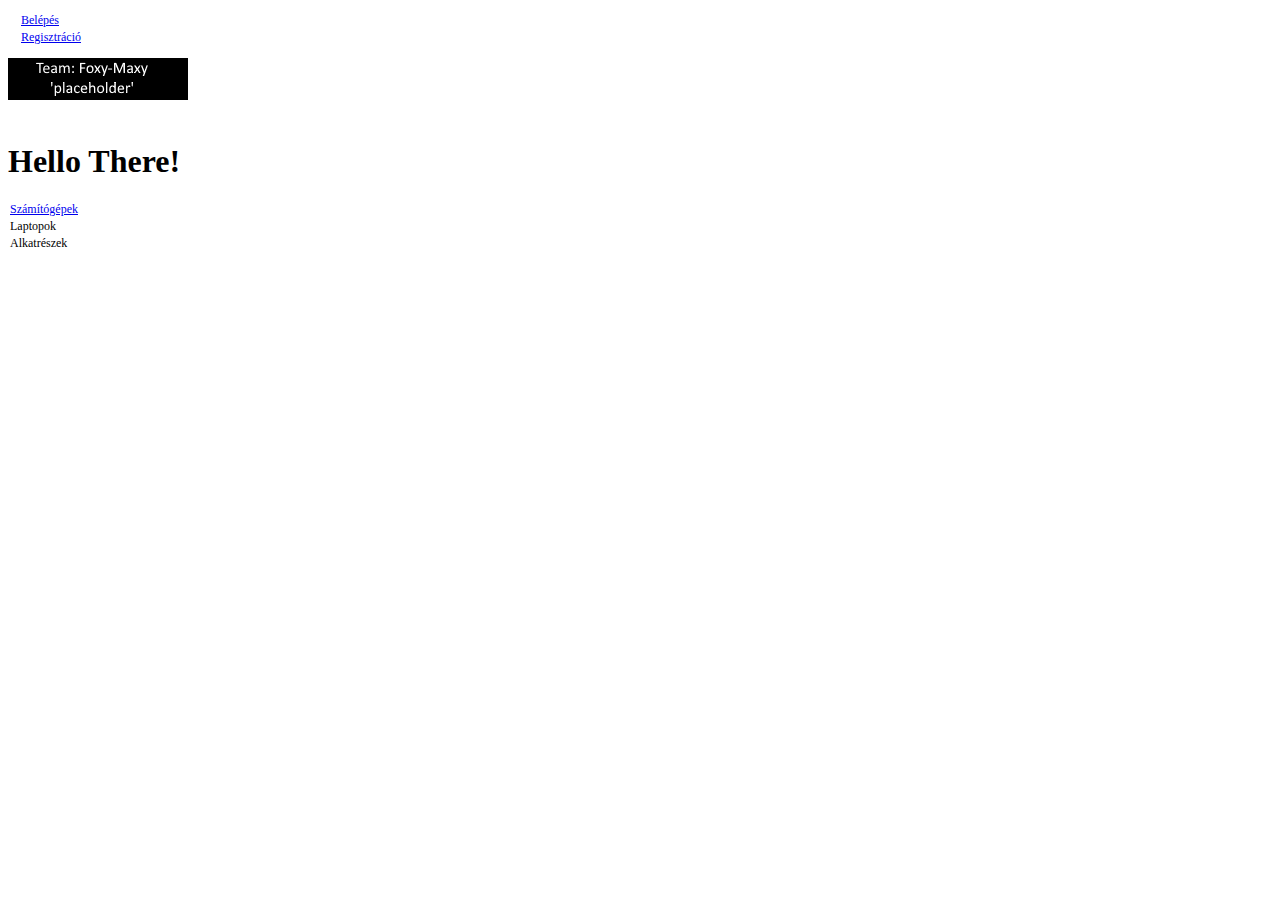
<file: HTML/index.html>
<!DOCTYPE html>
<html lang="hu">
<head>
    <meta charset="UTF-8">
    <meta http-equiv="X-UA-Compatible" content="IE=edge">
    <meta name="viewport" content="width=device-width, initial-scale=1.0">
    <!--  ↓ Bootstrap CSS ↓  -->
    <link href="https://cdn.jsdelivr.net/npm/bootstrap@5.1.3/dist/css/bootstrap.min.css" rel="stylesheet" 
    integrity="sha384-1BmE4kWBq78iYhFldvKuhfTAU6auU8tT94WrHftjDbrCEXSU1oBoqyl2QvZ6jIW3" 
    crossorigin="anonymous">
    <!--  ↑ Bootstrap CSS ↑  -->
    <!--  ↓ CSS ↓  -->
    <link rel="stylesheet" href="../CSS/stylestest.css">
    <!--  ↑ CSS ↑  -->
    <title>Vizsga</title>
</head>
<body>

<!--  ↓ Login/Register ↓  -->
<ul class="nav justify-content-end">
    <li class="nav-item">
      <a class="nav-link active" href="#">Belépés</a>
    </li>
    <li class="nav-item">
      <a class="nav-link" href="#">Regisztráció</a>
    </li>
</ul>
<!--  ↑ Login/Register ↑  -->


<!--  ↓ Logo ↓  -->

<div>
    <img src="../Pictures/Logo/TeamLogo.png" alt="">
</div>
<!--  ↑ Logo ↑  -->

<br>
<h1>Hello There!</h1>



<!--  #t# Navbár gombok #t#  -->
<div class="container">
    <div class="row">
        <li><a href="szamitogepek.html">Számítógépek</a></li>
        <li><a href="laptopok.html"></a>Laptopok</li>
        <li><a href="alkatreszek.html"></a>Alkatrészek</li>
    </div>
</div>



<!--           
<div class="container">
    <div class="row">
        <div class="col-sm-4">4</div>
        <div class="col-sm-4">8</div>
    </div>

</div>
--> 



    <!--  ↓ Bootstrap Scriptek ↓  -->
    <script src="https://cdn.jsdelivr.net/npm/bootstrap@5.1.3/dist/js/bootstrap.bundle.min.js" 
    integrity="sha384-ka7Sk0Gln4gmtz2MlQnikT1wXgYsOg+OMhuP+IlRH9sENBO0LRn5q+8nbTov4+1p" 
    crossorigin="anonymous"></script>
    <!--  ↑ Bootstrap Scriptek ↑  -->
    <!--  # Csiki Akemi , Ladányi Bertold , Varga Dávid #  -->
</body>
</html>
</file>
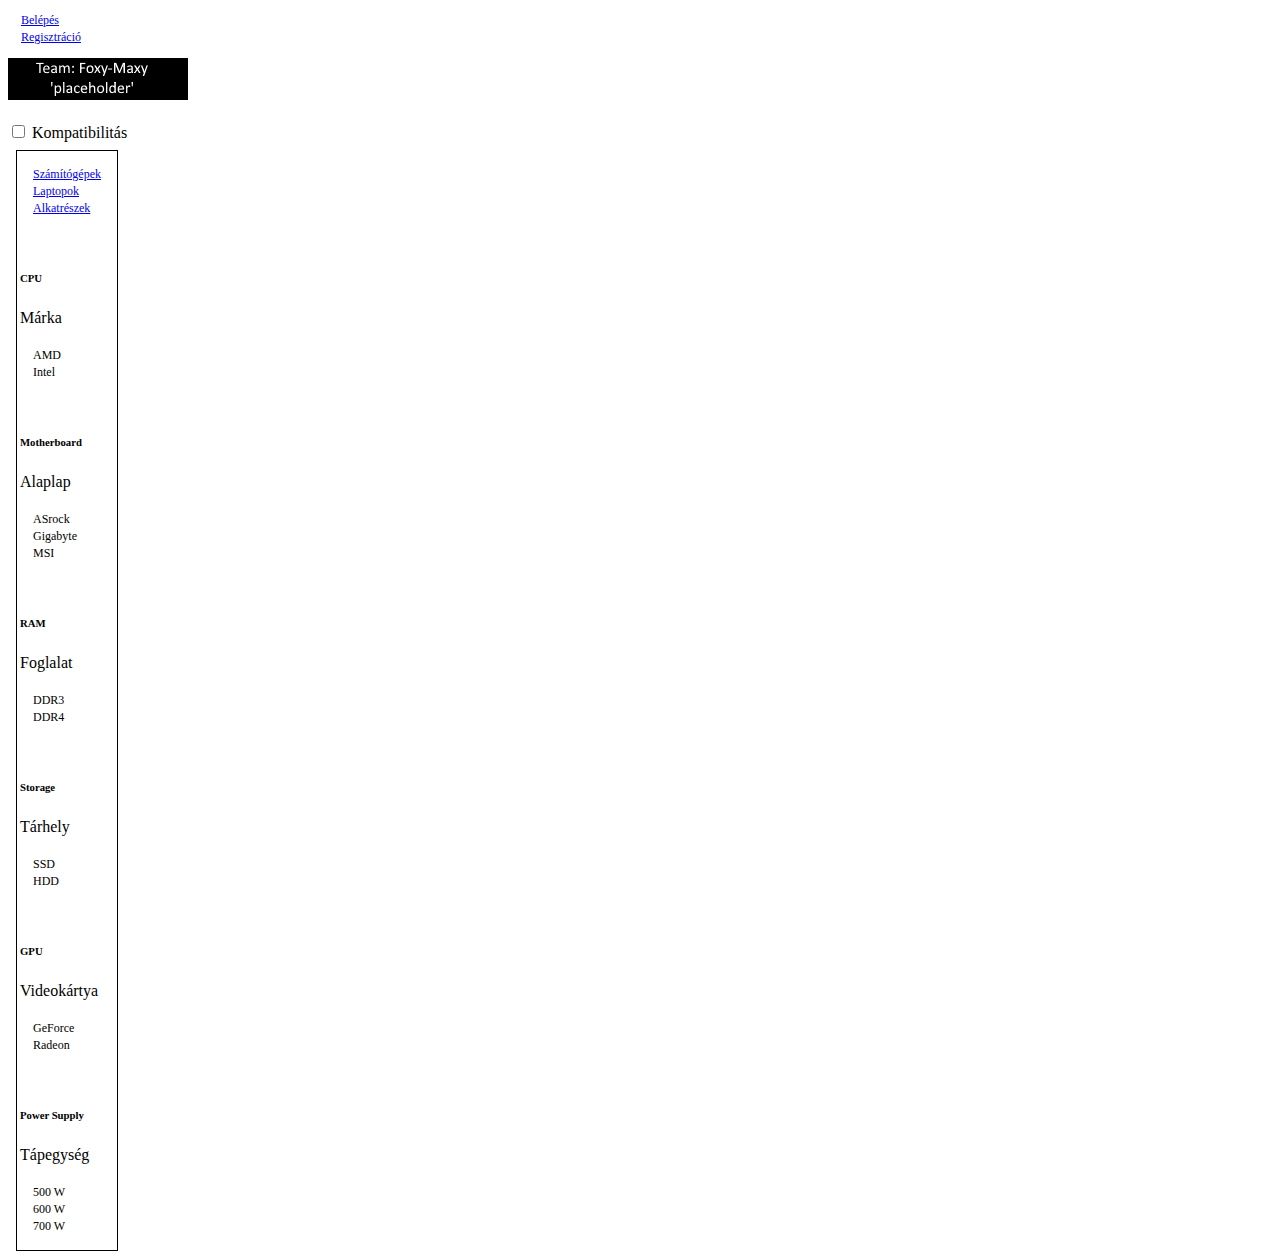
<file: HTML/alkatreszek.html>
<!DOCTYPE html>
<html lang="hu">
<head>
    <meta charset="UTF-8">
    <meta http-equiv="X-UA-Compatible" content="IE=edge">
    <meta name="viewport" content="width=device-width, initial-scale=1.0">
    <!--  ↓ Bootstrap CSS ↓  -->
    <link href="https://cdn.jsdelivr.net/npm/bootstrap@5.1.3/dist/css/bootstrap.min.css" rel="stylesheet" 
    integrity="sha384-1BmE4kWBq78iYhFldvKuhfTAU6auU8tT94WrHftjDbrCEXSU1oBoqyl2QvZ6jIW3" 
    crossorigin="anonymous">
    <!--  ↑ Bootstrap CSS ↑  -->
    <!--  ↓ CSS ↓  -->
    <link rel="stylesheet" href="../CSS/stylestest.css">
    <!--  ↑ CSS ↑  -->
    <title>Alkatrészek</title>
</head>
<body>

<!--  ↓ Login/Register ↓  -->
<ul class="nav justify-content-end">
    <li class="nav-item">
      <a class="nav-link active" href="#">Belépés</a>
    </li>
    <li class="nav-item">
      <a class="nav-link" href="#">Regisztráció</a>
    </li>
</ul>
<!--  ↑ Login/Register ↑  -->    


<!--  ↓ Logo ↓  -->

<div>
    <img src="../Pictures/Logo/TeamLogo.png" alt="">
</div><br>
<!--  ↑ Logo ↑  -->






<!--  ↓ Compatibility ↓  -->
<input type="checkbox" id="Match" name="Match" value="Match">
<label for="vehicle1">Kompatibilitás</label><br>
<!--  ↑ Compatibility ↑  -->


<div class="vertical-box">
<!--  ## Navigációs menü ##  -->
<div class="vertical-nav">
    <ul>
        <li><a href="szamitogepek.html">Számítógépek</a></li>
        <li><a href="laptopok.html">Laptopok</a></li>
        <li><a href="alkatreszek.html">Alkatrészek</a></li>
    </ul>
</div><br><!--egy üres sor-->


<!--  ## CPU Márka ##  -->
<div class="vertical-nav">
    <h6><label for="Alaplapok">CPU</label></h6>
    <p><label for="Alaplapok">Márka</label></p> <!--Ezt átméretezni valahogyan-->
    <ul>
        <li>AMD</li>
        <li>Intel</li>
    </ul>
</div><br>


<!--  ## Alaplap Márka ##  -->
<div class="vertical-nav">
    <h6><label for="Alaplapok">Motherboard</label></h6>
    <p><label for="Alaplapok">Alaplap</label></p> <!--Ezt átméretezni valahogyan-->
    <ul>
        <li>ASrock</li>
        <li>Gigabyte</li>
        <li>MSI</li>
    </ul>
</div><br>


<!--  ## RAM ##  -->
<div class="vertical-nav">
    <h6><label for="Alaplapok">RAM</label></h6>
    <p><label for="Alaplapok">Foglalat</label></p> <!--Ezt átméretezni valahogyan-->
    <ul>
        <li>DDR3</li>
        <li>DDR4</li>
    </ul>
</div><br>


<!--  ## Storage ##  -->
<div class="vertical-nav">
    <h6><label for="Alaplapok">Storage</label></h6>
    <p><label for="Alaplapok">Tárhely</label></p> <!--Ezt átméretezni valahogyan-->
    <ul>
        <li>SSD</li>
        <li>HDD</li>
    </ul>
</div><br>


<!--  ## Videókártya ##  -->
<div class="vertical-nav">
    <h6><label for="Alaplapok">GPU</label></h6>
    <p><label for="Alaplapok">Videokártya</label></p> <!--Ezt átméretezni valahogyan-->
    <ul>
        <li>GeForce</li>
        <li>Radeon</li>
    </ul>
</div><br>


<!--  ## Tápegység ##  -->
<div class="vertical-nav">
    <h6><label for="Alaplapok">Power Supply</label></h6>
    <p><label for="Alaplapok">Tápegység</label></p> <!--Ezt átméretezni valahogyan-->
    <ul>
        <li>500 W</li>
        <li>600 W</li>
        <li>700 W</li>
    </ul>
</div>
</div>


<!--  ↓ PARTS-CARDS ↓  -->

<!--  ↑ PARTS-CARDS ↑  -->



    <!--  ↓ Bootstrap Scriptek ↓  -->
    <script src="https://cdn.jsdelivr.net/npm/bootstrap@5.1.3/dist/js/bootstrap.bundle.min.js" 
    integrity="sha384-ka7Sk0Gln4gmtz2MlQnikT1wXgYsOg+OMhuP+IlRH9sENBO0LRn5q+8nbTov4+1p" 
    crossorigin="anonymous"></script>
    <!--  ↑ Bootstrap Scriptek ↑  -->
    <!--  # Csiki Akemi , Ladányi Bertold , Varga Dávid #  -->
</body>
</html>
</file>
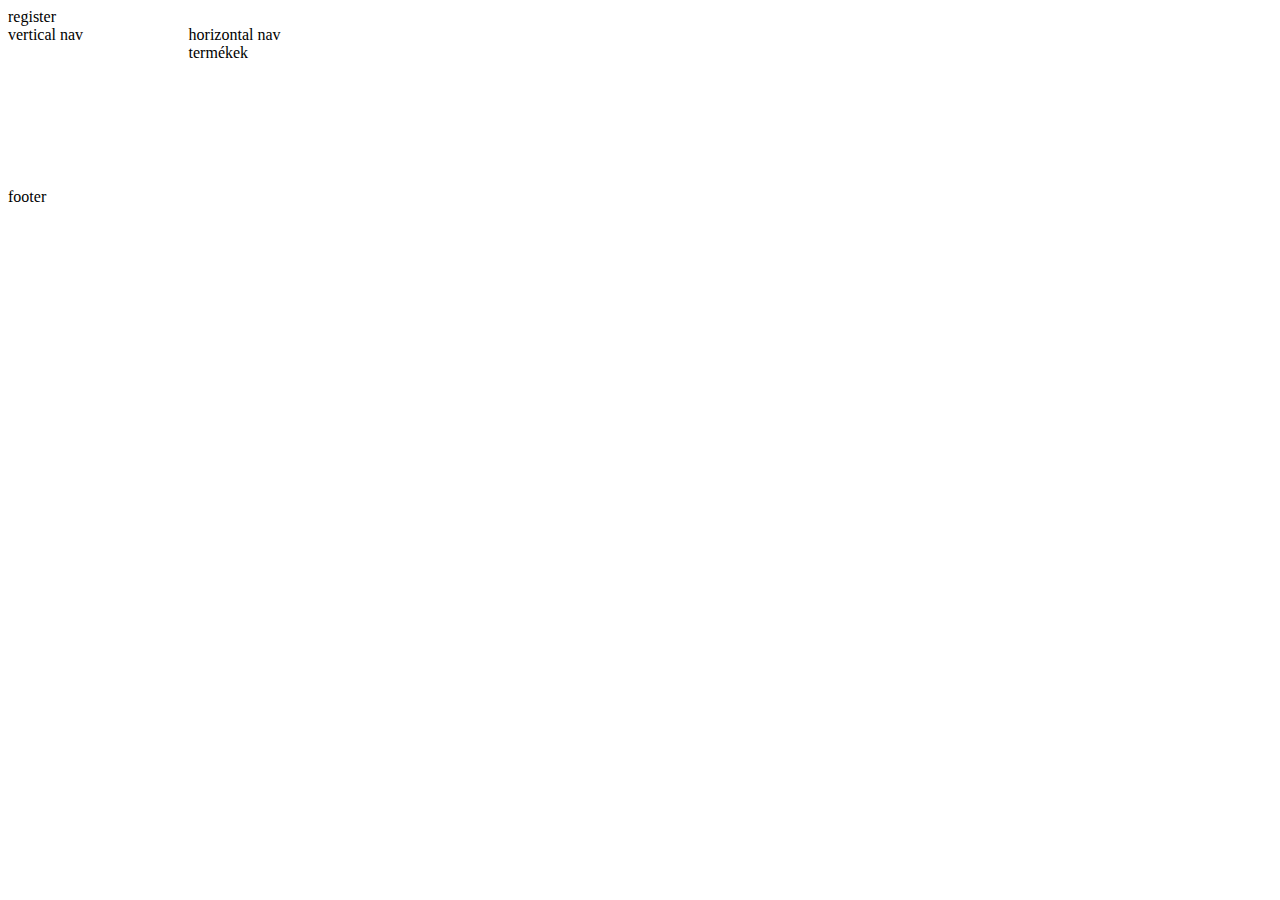
<file: HTML/GridBackup.html>
<!DOCTYPE html>
<html lang="en">
<head>
    <meta charset="UTF-8">
    <meta http-equiv="X-UA-Compatible" content="IE=edge">
    <meta name="viewport" content="width=device-width, initial-scale=1.0">
    <title>GridBackup</title>
</head>
<body>
<style>
    .parent {
        display: grid;
        grid-template-columns: repeat(7, 1fr);
        grid-template-rows: repeat(11, 1fr);
        grid-column-gap: 0px;
        grid-row-gap: 0px;
        }
        
        .div1 { grid-area: 1 / 1 / 2 / 8; }
        .div2 { grid-area: 2 / 2 / 3 / 8; }
        .div3 { grid-area: 2 / 1 / 11 / 2; }
        .div4 { grid-area: 3 / 2 / 11 / 8; }
        .div5 { grid-area: 11 / 1 / 12 / 8; }
</style>

<div class="parent">
    <div class="div1"> register</div>
    <div class="div2"> horizontal nav</div>
    <div class="div3">vertical nav </div>
    <div class="div4"> termékek</div>
    <div class="div5">footer </div>
    </div>
</body>
</html>
</file>
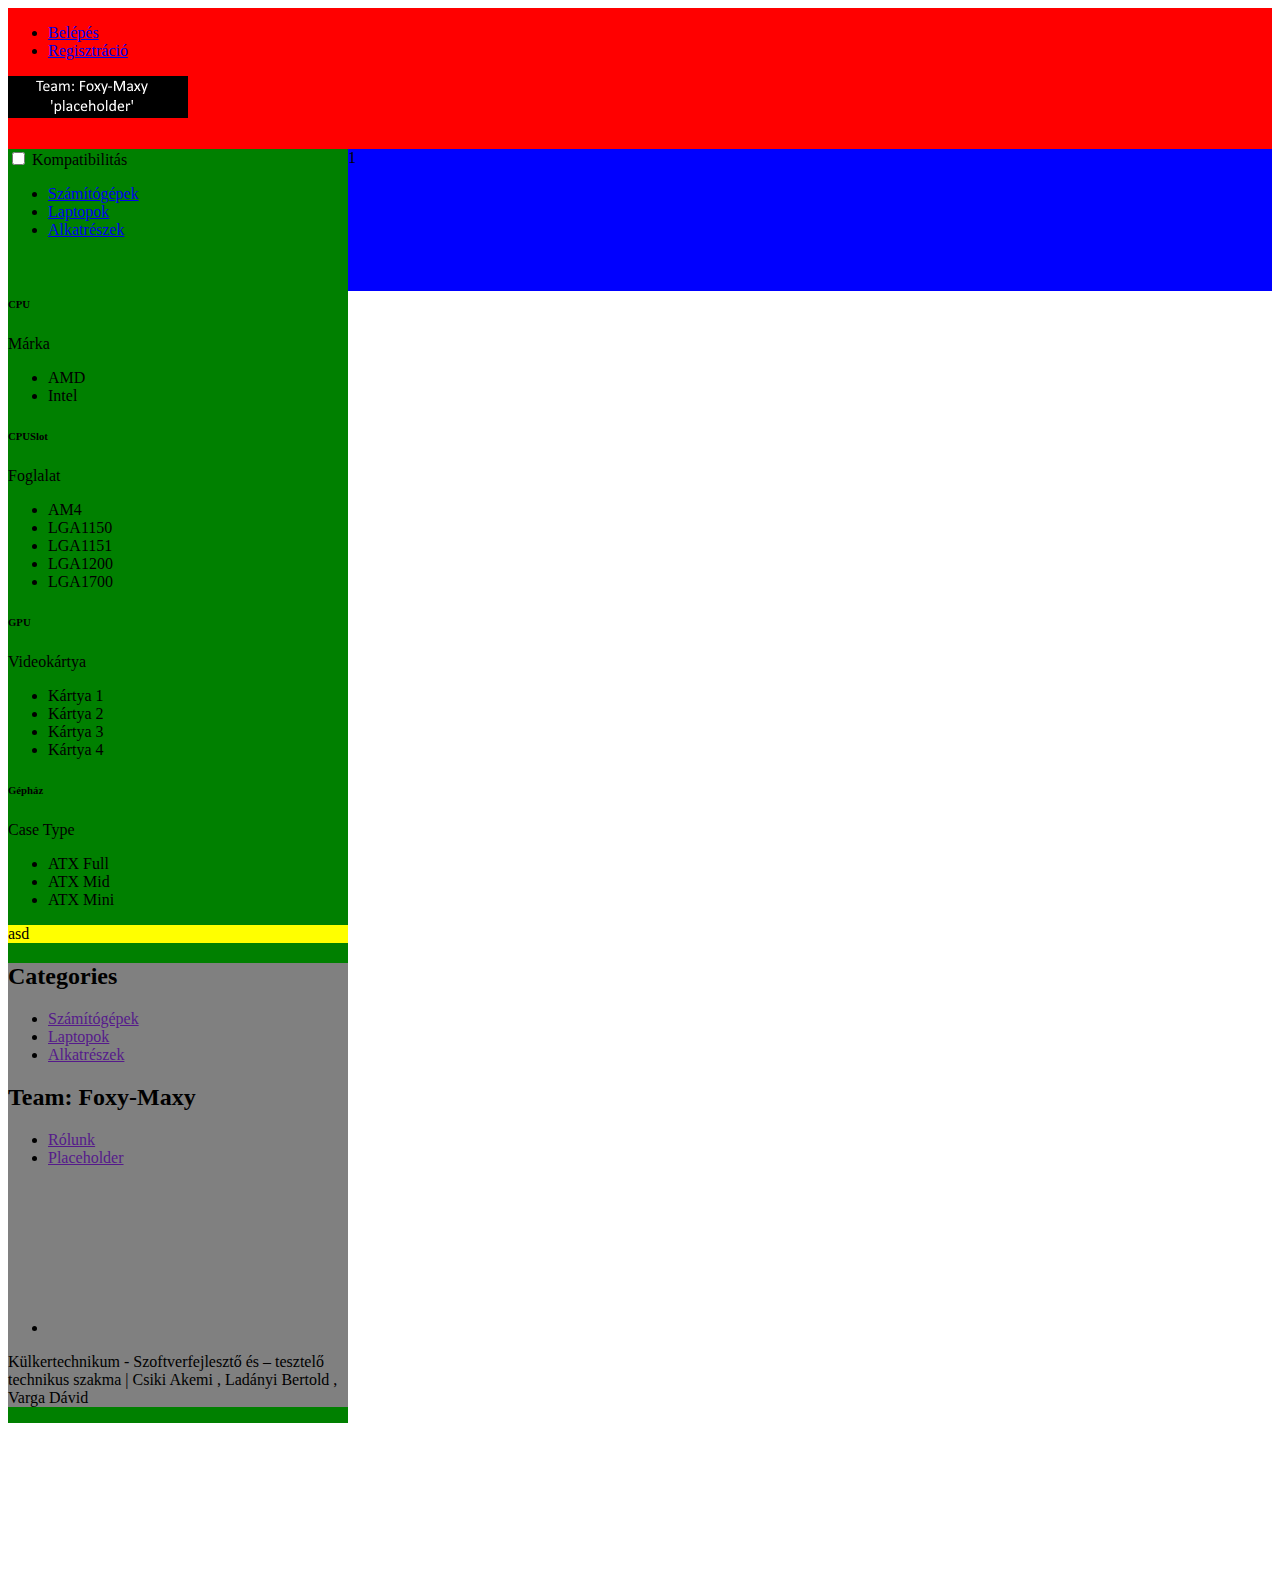
<file: HTML/grids.html>
<!DOCTYPE html>
<html lang="en">
<head>
    <meta charset="UTF-8">
    <meta http-equiv="X-UA-Compatible" content="IE=edge">
    <meta name="viewport" content="width=device-width, initial-scale=1.0">
    <title>Grids</title>
</head>
<body>
<style>
    .parent {
        display: grid;
        grid-template-columns: repeat(7, 1fr);
        grid-template-rows: repeat(11, 1fr);
        grid-column-gap: 0px;
        grid-row-gap: 0px;
        }
        
        .logon { grid-area: 1 / 1 / 2 / 8; 
                background-color: red;
        }
        .horizontal { grid-area: 2 / 2 / 3 / 8; 
                background-color: blue;
        }
        .vertical { grid-area: 2 / 1 / 11 / 2; 
                background-color: green;
        }
        .products { grid-area: 3 / 2 / 11 / 8; 
                background-color: yellow;
        }
        .footer { grid-area: 11 / 1 / 12 / 8; 
                background-color: grey;
        }
</style>



<div class="parent">
    <div class="logon">


<!--  ↓ Login/Register ↓  -->
<ul class="nav justify-content-end">
    <li class="nav-item">
      <a class="nav-link active" href="#">Belépés</a>
    </li>
    <li class="nav-item">
      <a class="nav-link" href="#">Regisztráció</a>
    </li>
</ul>
<!--  ↑ Login/Register ↑  -->


<!--  ↓ Logo ↓  -->
<div>
    <img src="../Pictures/Logo/TeamLogo.png" alt="">
</div><br>
<!--  ↑ Logo ↑  -->


    </div>
    <div class="horizontal">



1

    </div>
    <div class="vertical">


<!--  ↓ Compatibility ↓  -->
<input type="checkbox" id="Match" name="Match" value="Match">
<label for="vehicle1">Kompatibilitás</label><br>
<!--  ↑ Compatibility ↑  -->

<div class="vertical-box">
<!--  ## Navigációs menü ##  -->
<div class="vertical-nav">
    <ul>
        <li><a href="szamitogepek.html">Számítógépek</a></li>
        <li><a href="laptopok.html">Laptopok</a></li>
        <li><a href="alkatreszek.html">Alkatrészek</a></li>
    </ul>
</div><br><!--egy üres sor-->


<!--  ## Alaplap kompatibilitás ##  -->
<div class="vertical-nav">
    <h6><label for="Alaplapok">CPU</label></h6>
    <p><label for="Alaplapok">Márka</label></p> <!--Ezt átméretezni valahogyan-->
    <ul>
        <li>AMD</li>
        <li>Intel</li>
    </ul>
</div>


<!--  ## Processzor foglalat ##  -->
<div class="vertical-nav">
    <h6><label for="Alaplapok">CPUSlot</label></h6>
    <p><label for="Alaplapok">Foglalat</label></p> <!--Ezt átméretezni valahogyan-->
    <ul>
        <li>AM4</li>
        <li>LGA1150</li>
        <li>LGA1151</li>
        <li>LGA1200</li>
        <li>LGA1700</li>
    </ul>
</div>


<!--  ## Videókártya ##  -->
<div class="vertical-nav">
    <h6><label for="Alaplapok">GPU</label></h6>
    <p><label for="Alaplapok">Videokártya</label></p> <!--Ezt átméretezni valahogyan-->
    <ul>
        <li>Kártya 1</li>
        <li>Kártya 2</li>
        <li>Kártya 3</li>
        <li>Kártya 4</li>
    </ul>
</div>


<!--  ## Gépház##  -->
<div class="vertical-nav">
    <h6><label for="Alaplapok">Gépház</label></h6>
    <p><label for="Alaplapok">Case Type</label></p> <!--Ezt átméretezni valahogyan-->
    <ul>
        <li>ATX Full</li>
        <li>ATX Mid</li>
        <li>ATX Mini</li>
    </ul>
</div>
</div> <!--Összefogo div-->
<div class="vertical-box">


    </div>




    
    <div class="products">


asd


    </div>


    
    <div class="footer">

        <footer class="clearfix">
            <nav class="xs-col-11 lg-col-9 xl-col-8 xs-mx-auto">
            <div class="clearfix">
            
                
            <div class="col xs-col-12 sm-col-3">
            <h2>Categories</h2>
            <ul class="footer__main-nav">
            <li><a href="">Számítógépek</a></li>
            <li><a href="">Laptopok</a></li>
            <li><a href="">Alkatrészek</a></li>
            </ul>
            </div>
        
        
            <div class="col xs-col-12 sm-col-3">
            <h2>Team: Foxy-Maxy</h2>
            <ul class="">
            <li><a href="">Rólunk</a></li>
            <li><a href="">Placeholder</a></li>
        
            </ul>
            </div>
            </div>
            <div class="clearfix">
            
            <div class="col xs-col-12">
            <ul class="">
            <li><a href="https://www.youtube.com">
            <svg class="icon shape-search">
            <use xlink:href="#shape-youtube"></use>
            </svg></a>
            </li>
            </ul>
            </div>
            
            <div class="xs-col-12">
            <p class="">
            Külkertechnikum - Szoftverfejlesztő és – tesztelő technikus szakma | Csiki Akemi , Ladányi Bertold , Varga Dávid
            </p>
            </div>
            </div>
            </nav>
            
            </footer>



    </div>
</div>
</body>
</html>
</file>
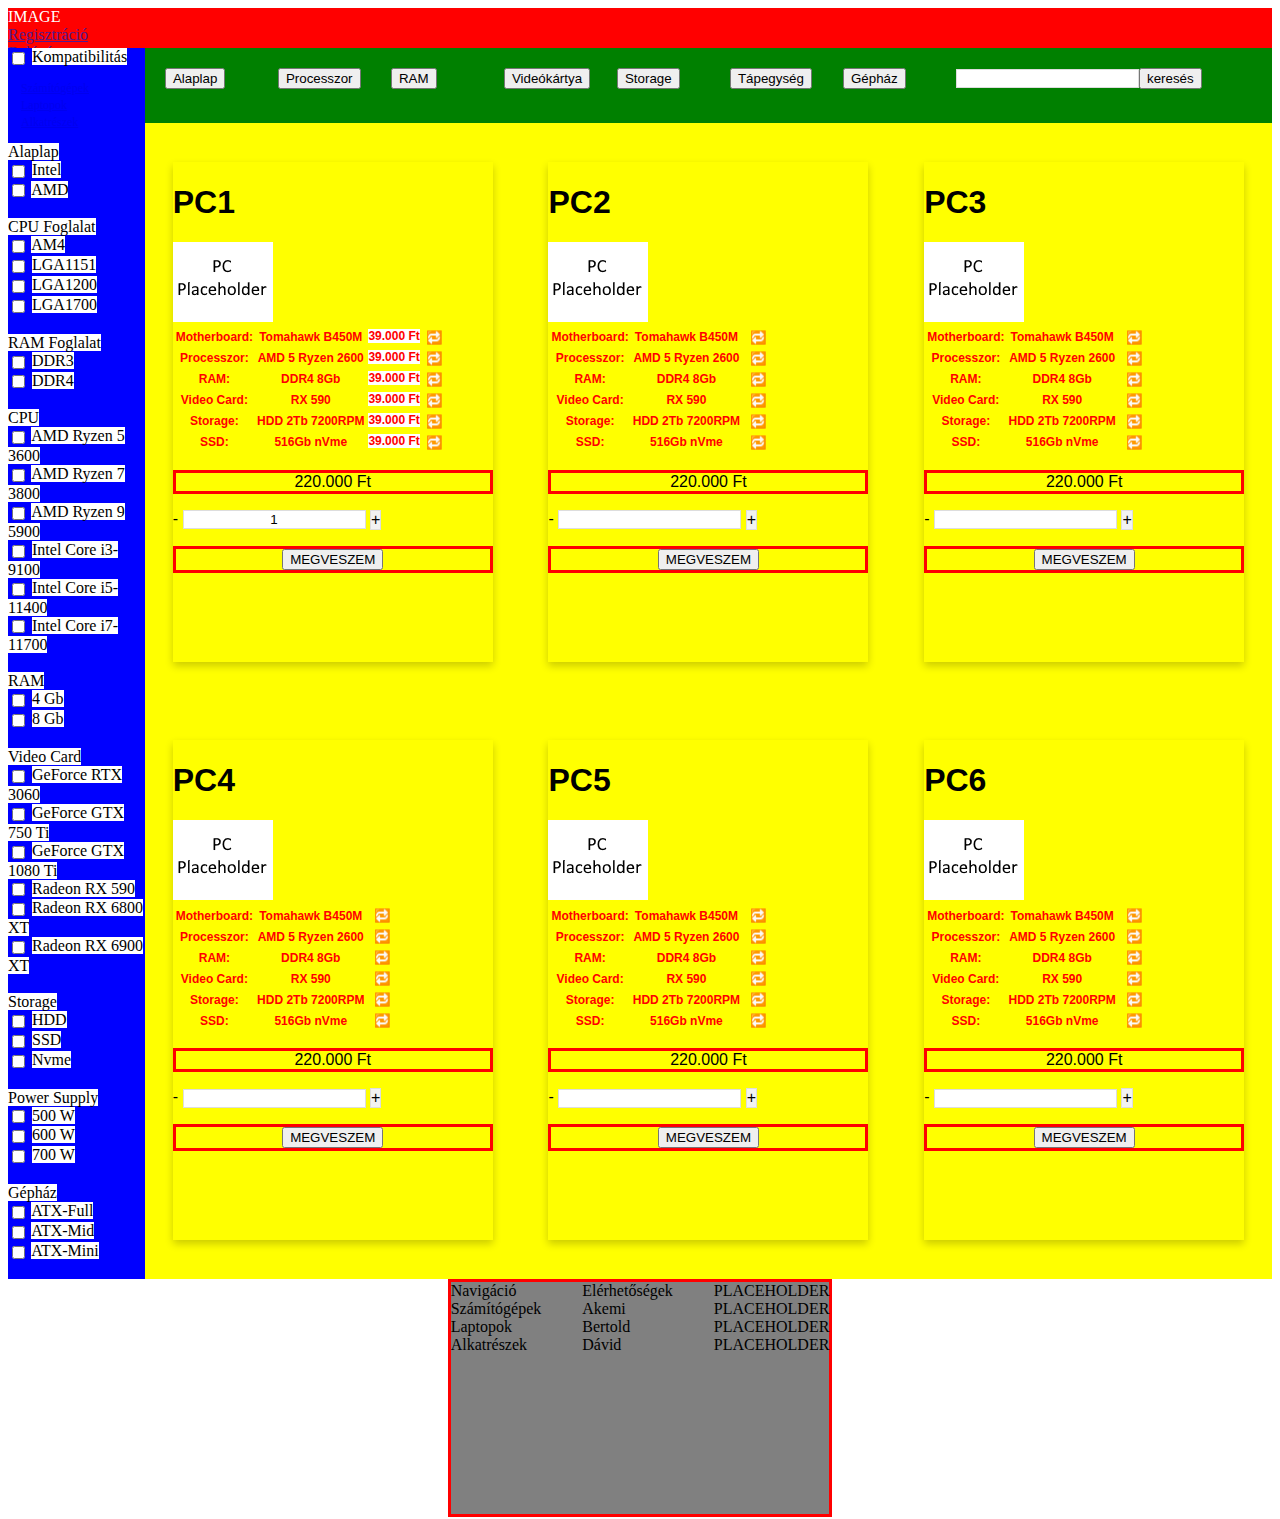
<file: HTML/gridsystem.html>
<!DOCTYPE html>
<html lang="en">
<head>
    <meta charset="UTF-8">
    <meta http-equiv="X-UA-Compatible" content="IE=edge">
    <meta name="viewport" content="width=device-width, initial-scale=1.0">
    <!-- ↓ Javascriptek ↓ -->
    <script src="https://ajax.googleapis.com/ajax/libs/jquery/3.6.0/jquery.min.js"></script>
    <!-- ↑ Javascriptek ↑ -->
    
    <!--  ↓ Bootstrap Stylesheet ↓  -->
    <link href="https://cdn.jsdelivr.net/npm/bootstrap@5.1.3/dist/css/bootstrap.min.css" rel="stylesheet"
    integrity="sha384-1BmE4kWBq78iYhFldvKuhfTAU6auU8tT94WrHftjDbrCEXSU1oBoqyl2QvZ6jIW3"
    crossorigin="anonymous">
    <!--  ↑ Bootstrap Stylesheet ↑  -->
    <title>Grid-Teszt</title>
    <!--  ↓ Custom Stylesheet ↓  -->
    <link rel="stylesheet" href="../CSS/CSS/stylestestgridsystem.css">
    <!--  ↑ Custom Stylesheet ↑  -->
</head>
<body>

  
<!--  ↓↓ DIVIRI ↓↓  -->
<div class="container">
<!--  ↓↓ Login, register gombok ↓↓  -->
<div class="header">


<!--
<div>
<ul class="nav justify-content-end">
    <img src="../Pictures/Logo/TeamLogo.png" alt="Placeholder" class="logo">
    <li class="nav-item">
      <a class="nav-link active" href="#">Belépés</a>
    </li>
    <li class="nav-item">
      <a class="nav-link" href="#">Regisztráció</a>
    </li>
    
</ul>
</div>
-->
<div class="row">
  <div class="col-10">IMAGE</div>
  <div class="col-1"><a href="">Regisztráció</a></div>
  <div class="col-1"><a href="">Belépés</a></div>
</div>




</div>
<!--  ↑↑ Login, register gombok ↑↑  -->



<!--  ↓↓ Vertical NAV-bar ↓↓  -->
<div class="vertical">


<input type="checkbox" id="Match" name="Match" value="Match">
<label for="vehicle1">Kompatibilitás</label><br>


<div class="">
    <ul>
        <li><a href="szamitogepek.html">Számítógépek</a></li>
        <li><a href="laptopok.html">Laptopok</a></li>
        <li><a href="alkatreszek.html">Alkatrészek</a></li>
    </ul>
</div>


<div>
  <label for="">Alaplap</label><br>
  <input type="checkbox" id="" name="">
  <label for="">Intel</label>
</div>
<div>
  <input type="checkbox" id="" name="">
  <label for="">AMD</label>
</div>

<br>

<div>
  <label for="">CPU Foglalat</label><br>
  <input type="checkbox" id="" name="">
  <label for="">AM4</label>
</div>
<div>
  <input type="checkbox" id="" name="">
  <label for="">LGA1151</label>
</div>
<div>
  <input type="checkbox" id="" name="">
  <label for="">LGA1200</label>
</div>
<div>
  <input type="checkbox" id="" name="">
  <label for="">LGA1700</label>
</div>

<br>

<div>
  <label for="">RAM Foglalat</label><br>
  <input type="checkbox" id="" name="">
  <label for="">DDR3</label>
</div>
<div>
  <input type="checkbox" id="" name="">
  <label for="">DDR4</label>
</div>

<br>

<div>
  <label for="">CPU</label><br>
  <input type="checkbox" id="" name="">
  <label for="">AMD Ryzen 5 3600</label>
</div>
<div>
  <input type="checkbox" id="" name="">
  <label for="">AMD Ryzen 7 3800</label>
</div>
<div>
  <input type="checkbox" id="" name="">
  <label for="">AMD Ryzen 9 5900</label>
</div>
<div>
  <input type="checkbox" id="" name="">
  <label for="">Intel Core i3-9100</label>
</div>
<div>
  <input type="checkbox" id="" name="">
  <label for="">Intel Core i5-11400</label>
</div>
<div>
  <input type="checkbox" id="" name="">
  <label for="">Intel Core i7-11700</label>
</div>

<br>

<div>
  <label for="">RAM</label><br>
  <input type="checkbox" id="" name="">
  <label for="">4 Gb</label>
</div>
<div>
  <input type="checkbox" id="" name="">
  <label for="">8 Gb</label>
</div>

<br>



<div>
  <label for="">Video Card</label><br>
  <input type="checkbox" id="" name="">
  <label for="">GeForce RTX 3060</label>
</div>
<div>
  <input type="checkbox" id="" name="">
  <label for="">GeForce GTX 750 Ti</label>
</div>
<div>
  <input type="checkbox" id="" name="">
  <label for="">GeForce GTX 1080 Ti</label>
</div>
<div>
  <input type="checkbox" id="" name="">
  <label for="">Radeon RX 590</label>
</div>
<div>
  <input type="checkbox" id="" name="">
  <label for="">Radeon RX 6800 XT</label>
</div>
<div>
  <input type="checkbox" id="" name="">
  <label for="">Radeon RX 6900 XT</label>
</div>


<br>

<div>
  <label for="">Storage</label><br>
  <input type="checkbox" id="" name="">
  <label for="">HDD</label>
</div>
<div>
  <input type="checkbox" id="" name="">
  <label for="">SSD</label>
</div>
<div>
  <input type="checkbox" id="" name="">
  <label for="">Nvme</label>
</div>

<br>




<div>
  <label for="">Power Supply</label><br>
  <input type="checkbox" id="" name="">
  <label for="">500 W</label>
</div>
<div>
  <input type="checkbox" id="" name="">
  <label for="">600 W</label>
</div>
<div>
  <input type="checkbox" id="" name="">
  <label for="">700 W</label>
</div>

<br>





<div>
  <label for="">Gépház</label><br>
  <input type="checkbox" id="" name="">
  <label for="">ATX-Full</label>
</div>
<div>
  <input type="checkbox" id="" name="">
  <label for="">ATX-Mid</label>
</div>
<div>
  <input type="checkbox" id="" name="">
  <label for="">ATX-Mini</label>
</div>

<br>


</div>
<!--  ↑↑ Vertical NAV-bar ↑↑  -->


<!--  ↓↓ Horizontal NAV-bar ↓↓  -->
<div class="horizontal">
  <div class="horizontal-row">
    <div><button>Alaplap</button></div>
    <div><button>Processzor</button></div>
    <div><button>RAM</button></div>
    <div><button>Videókártya</button></div>
    <div><button>Storage</button></div>
    <div><button>Tápegység</button></div>
    <div><button>Gépház</button></div>
    <div><input type="text"></div>
    <div><button>keresés</button></div>
  </div>

</div>
<!--  ↑↑ Horizontal NAV-bar ↑↑  -->




<!--  ↓↓ TERMÉKEK ↓↓  -->
<div class="products">

  <div class="card">
        <h1>PC1</h1>
    <img src="../Pictures/PCPlaceholder.png" alt="PICTURE" class="itempicture">
      <table class="pcparts">
        <tr>
          <th>Motherboard:</th>
          <th>Tomahawk B450M</th>
          <th><label for=""> 39.000 Ft</label><button class="btnMatch">🔁</button></th>
        </tr>
        <tr>
          <th>Processzor:</th>
          <th>AMD 5 Ryzen 2600</th>
          <th><label for=""> 39.000 Ft</label><button class="btnMatch">🔁</button></th>
        </tr>
        <tr>
          <th>RAM:</th>
          <th>DDR4 8Gb</th>
          <th><label for=""> 39.000 Ft</label><button class="btnMatch">🔁</button></th>
        </tr>
        <tr>
          <th>Video Card:</th>
          <th>RX 590</th>
          <th><label for=""> 39.000 Ft</label><button class="btnMatch">🔁</button></th>
        </tr>
        <tr>
          <th>Storage:</th>
          <th>HDD 2Tb 7200RPM</th>
          <th><label for=""> 39.000 Ft</label><button class="btnMatch">🔁</button></th>
        </tr>
        <tr>
          <th>SSD:</th>
          <th>516Gb nVme</th>
          <th><label for=""> 39.000 Ft</label><button class="btnMatch">🔁</button></th>
        </tr>
      </table>
    <p class="price">220.000 Ft</p>
    <div>
      <span class="min button">
        -
        </span>
        <input type="text" name="qty" id="qty" maxlength="12"/>
        <span class="plus button">
        +
        </span>
      </div>
    <p><button>MEGVESZEM</button></p>
  </div>

  <div class="card">
        <h1>PC2</h1>
    <img src="../Pictures/PCPlaceholder.png" alt="PICTURE" class="itempicture">
      <table class="pcparts">
        <tr>
          <th>Motherboard:</th>
          <th>Tomahawk B450M</th>
          <th><button class="btnMatch">🔁</button></th>
        </tr>
        <tr>
          <th>Processzor:</th>
          <th>AMD 5 Ryzen 2600</th>
          <th><button class="btnMatch">🔁</button></th>
        </tr>
        <tr>
          <th>RAM:</th>
          <th>DDR4 8Gb</th>
          <th><button class="btnMatch">🔁</button></th>
        </tr>
        <tr>
          <th>Video Card:</th>
          <th>RX 590</th>
          <th><button class="btnMatch">🔁</button></th>
        </tr>
        <tr>
          <th>Storage:</th>
          <th>HDD 2Tb 7200RPM</th>
          <th><button class="btnMatch">🔁</button></th>
        </tr>
        <tr>
          <th>SSD:</th>
          <th>516Gb nVme</th>
          <th><button class="btnMatch">🔁</button></th>
        </tr>
      </table>
    <p class="price">220.000 Ft</p>
    <div>
      <span class="min button">
        -
        </span>
        <input type="text" name="qty" id="qty" maxlength="12"/>
        <span class="plus button">
        +
        </span>
      </div>
    <p><button>MEGVESZEM</button></p>
  </div>

  <div class="card">
        <h1>PC3</h1>
    <img src="../Pictures/PCPlaceholder.png" alt="PICTURE" class="itempicture">
      <table class="pcparts">
        <tr>
          <th>Motherboard:</th>
          <th>Tomahawk B450M</th>
          <th><button class="btnMatch">🔁</button></th>
        </tr>
        <tr>
          <th>Processzor:</th>
          <th>AMD 5 Ryzen 2600</th>
          <th><button class="btnMatch">🔁</button></th>
        </tr>
        <tr>
          <th>RAM:</th>
          <th>DDR4 8Gb</th>
          <th><button class="btnMatch">🔁</button></th>
        </tr>
        <tr>
          <th>Video Card:</th>
          <th>RX 590</th>
          <th><button class="btnMatch">🔁</button></th>
        </tr>
        <tr>
          <th>Storage:</th>
          <th>HDD 2Tb 7200RPM</th>
          <th><button class="btnMatch">🔁</button></th>
        </tr>
        <tr>
          <th>SSD:</th>
          <th>516Gb nVme</th>
          <th><button class="btnMatch">🔁</button></th>
        </tr>
      </table>
    <p class="price">220.000 Ft</p>
    <div>
      <span class="min button">
        -
        </span>
        <input type="text" name="qty" id="qty" maxlength="12"/>
        <span class="plus button">
        +
        </span>
      </div>
    <p><button>MEGVESZEM</button></p>
  </div>

  <div class="card">
        <h1>PC4</h1>
    <img src="../Pictures/PCPlaceholder.png" alt="PICTURE" class="itempicture">
      <table class="pcparts">
        <tr>
          <th>Motherboard:</th>
          <th>Tomahawk B450M</th>
          <th><button class="btnMatch">🔁</button></th>
        </tr>
        <tr>
          <th>Processzor:</th>
          <th>AMD 5 Ryzen 2600</th>
          <th><button class="btnMatch">🔁</button></th>
        </tr>
        <tr>
          <th>RAM:</th>
          <th>DDR4 8Gb</th>
          <th><button class="btnMatch">🔁</button></th>
        </tr>
        <tr>
          <th>Video Card:</th>
          <th>RX 590</th>
          <th><button class="btnMatch">🔁</button></th>
        </tr>
        <tr>
          <th>Storage:</th>
          <th>HDD 2Tb 7200RPM</th>
          <th><button class="btnMatch">🔁</button></th>
        </tr>
        <tr>
          <th>SSD:</th>
          <th>516Gb nVme</th>
          <th><button class="btnMatch">🔁</button></th>
        </tr>
      </table>
    <p class="price">220.000 Ft</p>
    <div>
      <span class="min button">
        -
        </span>
        <input type="text" name="qty" id="qty" maxlength="12"/>
        <span class="plus button">
        +
        </span>
      </div>
    <p><button>MEGVESZEM</button></p>
  </div>

  <div class="card">
        <h1>PC5</h1>
    <img src="../Pictures/PCPlaceholder.png" alt="PICTURE" class="itempicture">
      <table class="pcparts">
        <tr>
          <th>Motherboard:</th>
          <th>Tomahawk B450M</th>
          <th><button class="btnMatch">🔁</button></th>
        </tr>
        <tr>
          <th>Processzor:</th>
          <th>AMD 5 Ryzen 2600</th>
          <th><button class="btnMatch">🔁</button></th>
        </tr>
        <tr>
          <th>RAM:</th>
          <th>DDR4 8Gb</th>
          <th><button class="btnMatch">🔁</button></th>
        </tr>
        <tr>
          <th>Video Card:</th>
          <th>RX 590</th>
          <th><button class="btnMatch">🔁</button></th>
        </tr>
        <tr>
          <th>Storage:</th>
          <th>HDD 2Tb 7200RPM</th>
          <th><button class="btnMatch">🔁</button></th>
        </tr>
        <tr>
          <th>SSD:</th>
          <th>516Gb nVme</th>
          <th><button class="btnMatch">🔁</button></th>
        </tr>
      </table>
    <p class="price">220.000 Ft</p>
    <div>
      <span class="min button">
        -
        </span>
        <input type="text" name="qty" id="qty" maxlength="12"/>
        <span class="plus button">
        +
        </span>
      </div>
    <p><button>MEGVESZEM</button></p>
  </div>

  <div class="card">
        <h1>PC6</h1>
    <img src="../Pictures/PCPlaceholder.png" alt="PICTURE" class="itempicture">
      <table class="pcparts">
        <tr>
          <th>Motherboard:</th>
          <th>Tomahawk B450M</th>
          <th><button class="btnMatch">🔁</button></th>
        </tr>
        <tr>
          <th>Processzor:</th>
          <th>AMD 5 Ryzen 2600</th>
          <th><button class="btnMatch">🔁</button></th>
        </tr>
        <tr>
          <th>RAM:</th>
          <th>DDR4 8Gb</th>
          <th><button class="btnMatch">🔁</button></th>
        </tr>
        <tr>
          <th>Video Card:</th>
          <th>RX 590</th>
          <th><button class="btnMatch">🔁</button></th>
        </tr>
        <tr>
          <th>Storage:</th>
          <th>HDD 2Tb 7200RPM</th>
          <th><button class="btnMatch">🔁</button></th>
        </tr>
        <tr>
          <th>SSD:</th>
          <th>516Gb nVme</th>
          <th><button class="btnMatch">🔁</button></th>
        </tr>
      </table>
    <p class="price">220.000 Ft</p>
    <div>
      <span class="min button">
        -
        </span>
        <input type="text" name="qty" id="qty" maxlength="12"/>
        <span class="plus button">
        +
        </span>
      </div>
    <p><button>MEGVESZEM</button></p>
  </div>









</div>
<!--  ↑↑ TERMÉKEK ↑↑  -->







<!--  ↓↓ FOOTER ↓↓  -->
<div class="footer">













<div class="footeradatok">
    <div class="footertabla">
        <div>Navigáció</div>
        <div>Számítógépek</div>
        <div>Laptopok</div>
        <div>Alkatrészek</div>
    </div>
    <div>
        <div>Elérhetőségek</div>
        <div>Akemi</div>
        <div>Bertold</div>
        <div>Dávid</div>
    </div>
    <div>
        <div>PLACEHOLDER</div>
        <div>PLACEHOLDER</div>
        <div>PLACEHOLDER</div>
        <div>PLACEHOLDER</div>
      </div>
<div>




</div>
<!--  ↑↑ FOOTER ↑↑  -->
</div>
<!--  ↑↑ DIVIRI ↑↑  -->





<!--  ↓ Saját scriptek ↓  -->
<script src="../Javascript/pluszminus.js"></script>
<!--  ↑ Saját scriptek ↑  -->

<!--  ↓ Bootstrap Scripts ↓  -->
<script src="https://cdn.jsdelivr.net/npm/bootstrap@5.1.3/dist/js/bootstrap.bundle.min.js" 
integrity="sha384-ka7Sk0Gln4gmtz2MlQnikT1wXgYsOg+OMhuP+IlRH9sENBO0LRn5q+8nbTov4+1p" 
crossorigin="anonymous"></script>
<!--  ↑ Bootstrap Scripts ↑  -->
</body>
</html>
</file>
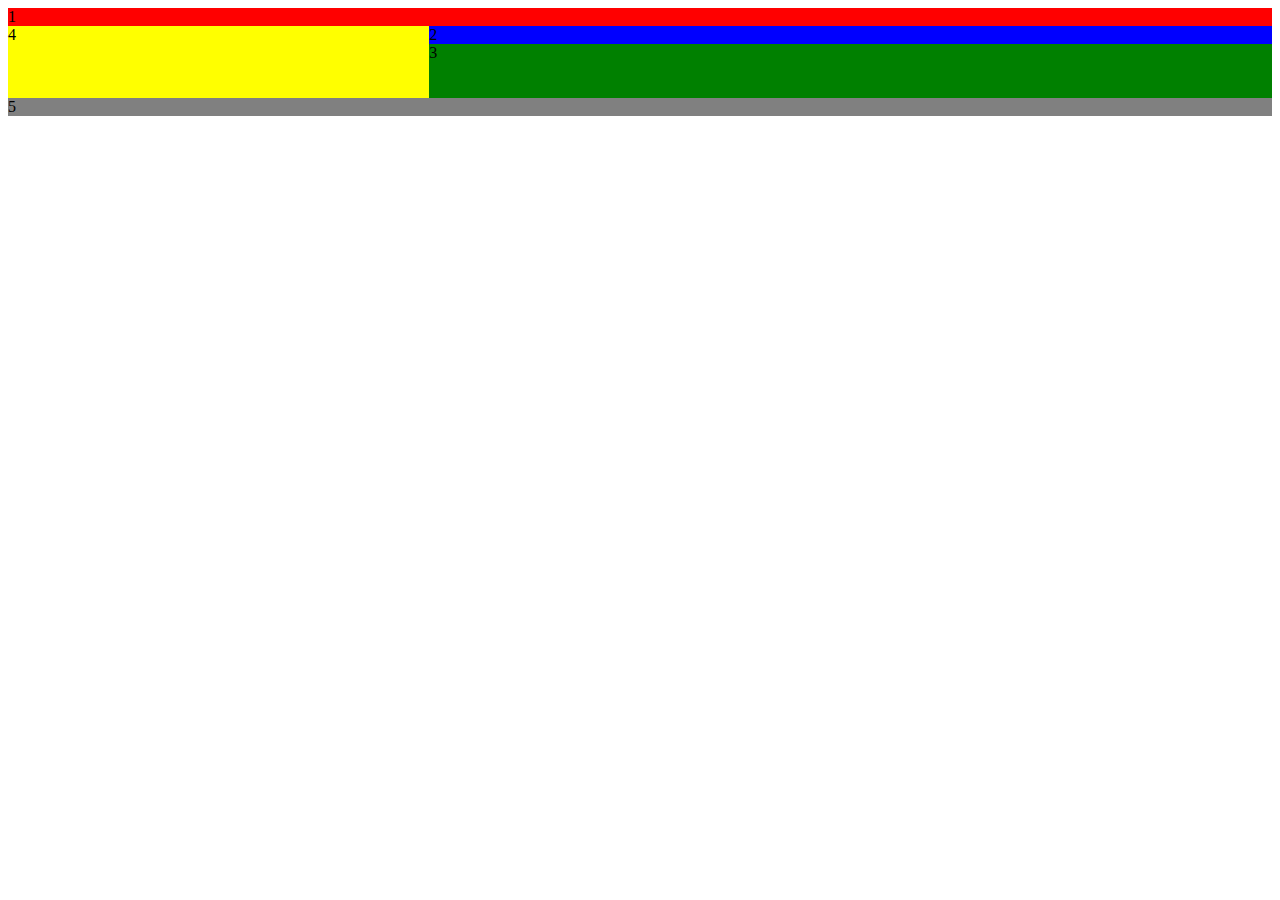
<file: HTML/gridtest.html>
<!DOCTYPE html>
<html lang="en">
<head>
    <meta charset="UTF-8">
    <meta http-equiv="X-UA-Compatible" content="IE=edge">
    <meta name="viewport" content="width=device-width, initial-scale=1.0">
    <title>Document</title>
</head>
<body>
    
<style>
    .parent {
        display: grid;
        grid-template-columns: repeat(3, 1fr);
        grid-template-rows: repeat(6, 1fr);
        grid-column-gap: 0px;
        grid-row-gap: 0px;
        }
        
        .div1 { grid-area: 1 / 1 / 2 / 4; 
        background-color: red;
        }
        .div2 { grid-area: 2 / 2 / 3 / 4; 
        background-color: blue;
        }
        .div3 { grid-area: 3 / 2 / 6 / 4; 
        background-color: green;
        }
        .div4 { grid-area: 2 / 1 / 6 / 2; 
        background-color: yellow;
        }
        .div5 { grid-area: 6 / 1 / 7 / 4; 
        background-color: grey;
        }
</style>


<div class="parent">
    <div class="div1">1 </div>
    <div class="div2">2 </div>
    <div class="div3">3 </div>
    <div class="div4">4 </div>
    <div class="div5">5 </div>
    </div>


</body>
</html>
</file>
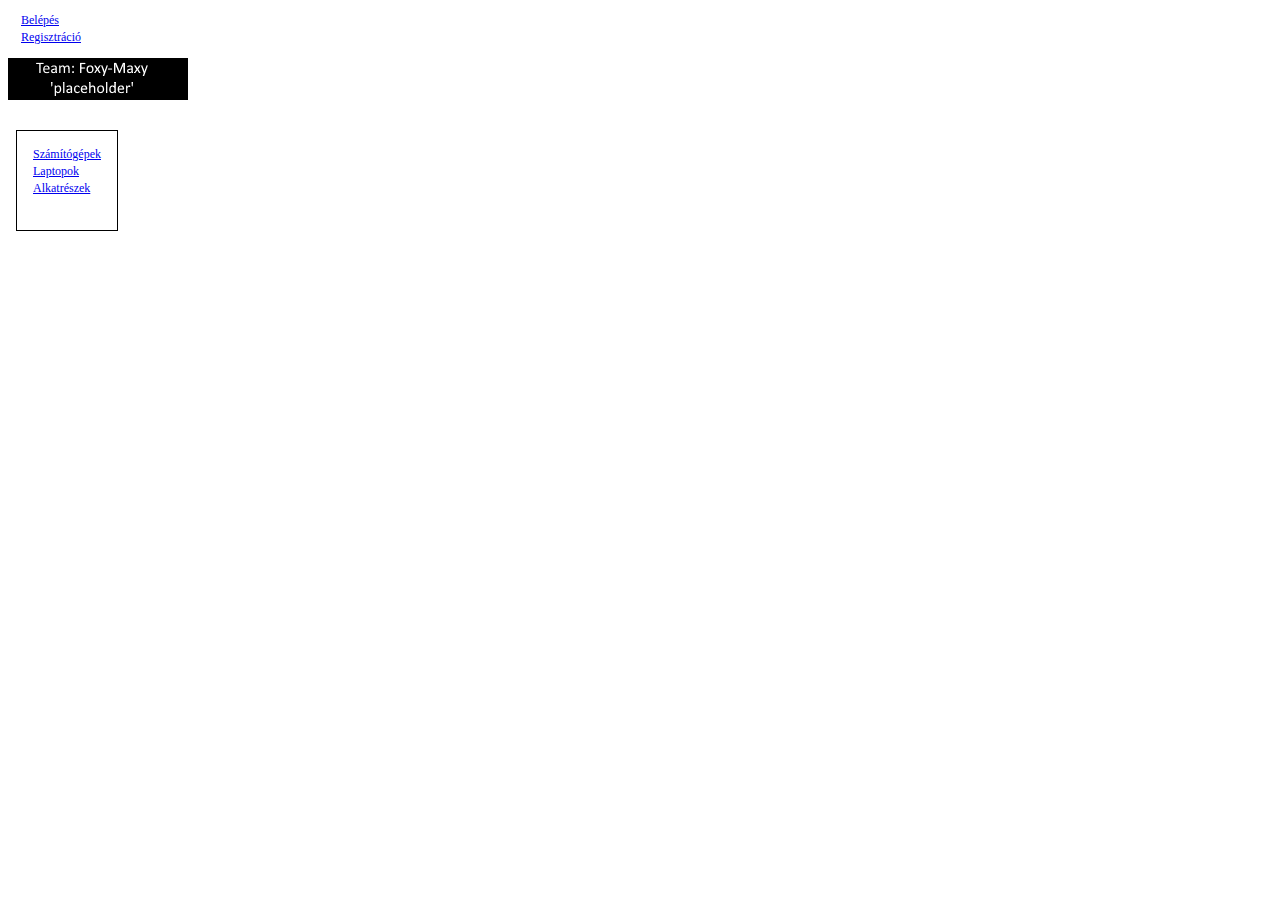
<file: HTML/laptopok.html>
<!DOCTYPE html>
<html lang="hu">
<head>
    <meta charset="UTF-8">
    <meta http-equiv="X-UA-Compatible" content="IE=edge">
    <meta name="viewport" content="width=device-width, initial-scale=1.0">
    <!--  ↓ Bootstrap CSS ↓  -->
    <link href="https://cdn.jsdelivr.net/npm/bootstrap@5.1.3/dist/css/bootstrap.min.css" rel="stylesheet" 
    integrity="sha384-1BmE4kWBq78iYhFldvKuhfTAU6auU8tT94WrHftjDbrCEXSU1oBoqyl2QvZ6jIW3" 
    crossorigin="anonymous">
    <!--  ↑ Bootstrap CSS ↑  -->
    <!--  ↓ CSS ↓  -->
    <link rel="stylesheet" href="../CSS/stylestest.css">
    <!--  ↑ CSS ↑  -->
    <title>Laptopok</title>
</head>
<body>

<!--  ↓ Login/Register ↓  -->
<ul class="nav justify-content-end">
  <li class="nav-item">
    <a class="nav-link active" href="#">Belépés</a>
  </li>
  <li class="nav-item">
    <a class="nav-link" href="#">Regisztráció</a>
  </li>
</ul>
<!--  ↑ Login/Register ↑  -->


<!--  ↓ Logo ↓  -->
<div>
  <img src="../Pictures/Logo/TeamLogo.png" alt="">
</div><br>
<!--  ↑ Logo ↑  -->


<div class="vertical-box">
<!--  ## Navigációs menü ##  -->
<div class="vertical-nav">
  <ul>
    <li><a href="szamitogepek.html">Számítógépek</a></li>
    <li><a href="laptopok.html">Laptopok</a></li>
    <li><a href="alkatreszek.html">Alkatrészek</a></li>
  </ul>
</div><br><!--egy üres sor-->




<!--  ↓ NOTEBOOK-CARDS ↓  -->

<!--  ↑ NOTEBOOK-CARDS ↑  -->


    
    <!--  ↓ Bootstrap Scriptek ↓  -->
    <script src="https://cdn.jsdelivr.net/npm/bootstrap@5.1.3/dist/js/bootstrap.bundle.min.js" 
    integrity="sha384-ka7Sk0Gln4gmtz2MlQnikT1wXgYsOg+OMhuP+IlRH9sENBO0LRn5q+8nbTov4+1p" 
    crossorigin="anonymous"></script>
    <!--  ↑ Bootstrap Scriptek ↑  -->
    <!--  # Csiki Akemi , Ladányi Bertold , Varga Dávid #  -->
</body>
</html>
</file>
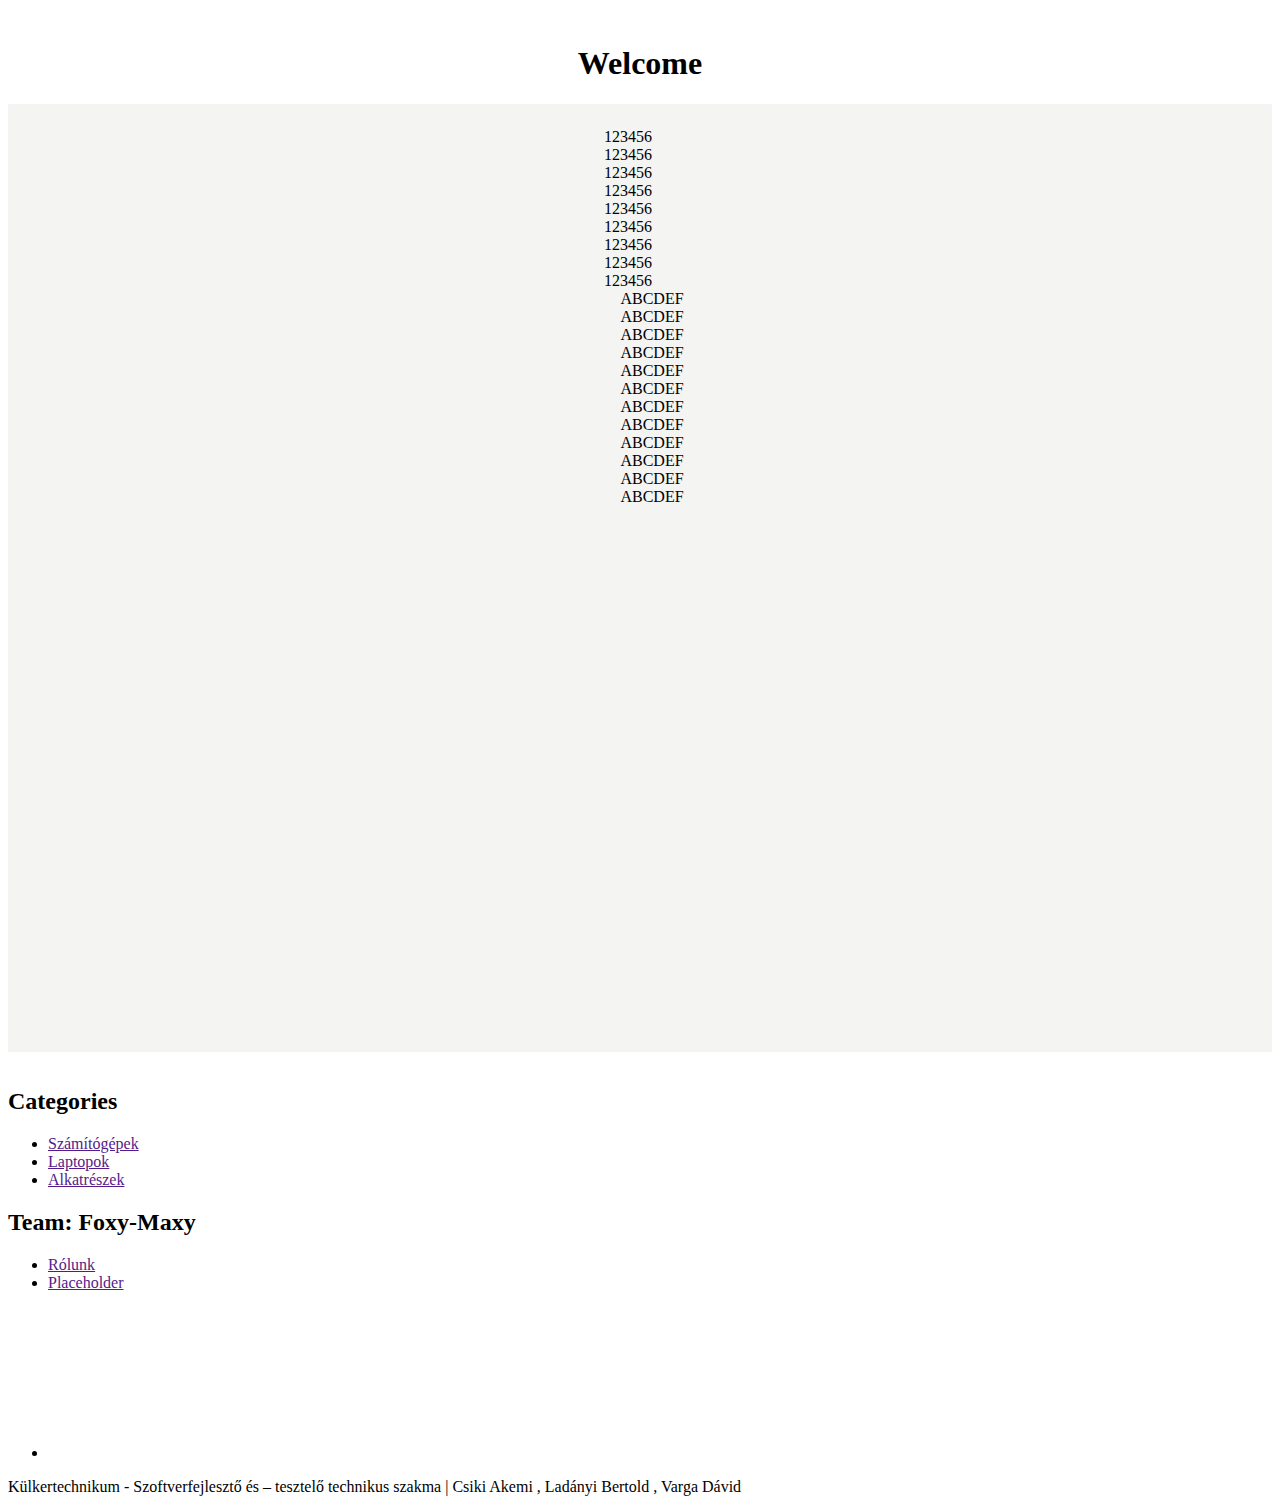
<file: HTML/test2.html>
<!DOCTYPE html>
<html lang="hu">
<head>
    <meta charset="UTF-8">
    <meta http-equiv="X-UA-Compatible" content="IE=edge">
    <meta name="viewport" content="width=device-width, initial-scale=1.0">
    <!--  ↓ Bootstrap CSS ↓  -->
    <link href="https://cdn.jsdelivr.net/npm/bootstrap@5.1.3/dist/css/bootstrap.min.css" rel="stylesheet" 
    integrity="sha384-1BmE4kWBq78iYhFldvKuhfTAU6auU8tT94WrHftjDbrCEXSU1oBoqyl2QvZ6jIW3" 
    crossorigin="anonymous">
    <!--  ↑ Bootstrap CSS ↑  -->
    <!--  ↓ CSS ↓  -->
    <!--  ↑ CSS ↑  -->
    <title>TEEEESZT</title>
</head>
<body>

    
<style>
.page-title{
  text-align: center;
  padding: 1rem 0;
}

.page-content{
  min-height: 100vh;
}
.page-content{
  background-color: #f4f4f3;
}

@media only screen and (min-width: 1100px) {
  .sidebar-content {
    padding-right: 1.5rem;
  }
  .main-content{
    padding-left: 1.5rem;
  }
}

.page-content {
  padding: 1.5rem 0;
}
</style>





<div>
    <div class="page-title">
    <section>
        <h1>Welcome</h1>
    </section>

    <div class="page-content">
    <section class="xs-col-11 xs-mx-auto">
    <div class="columns">

        <div class="sidebar-content">
            <div class="block">
                <div class="offCanvas offCanvas__sidebar">
                    <div class="offCanvas__content">
                        <!--IDE JÖHETNEK A FÜGGŐLEGES LISTÁBA LÉVŐ TARTALMAK-->
                             
                            <div>123456</div>
                            <div>123456</div>
                            <div>123456</div>
                            <div>123456</div>
                            <div>123456</div>
                            <div>123456</div>
                            <div>123456</div>
                            <div>123456</div>
                            <div>123456</div>

                        <!--IDE JÖHETNEK A FÜGGŐLEGES LISTÁBA LÉVŐ TARTALMAK-->
                    </div>
                </div>
            </div>
        </div>

        <div class="main-content">
            <div class="productlist block">
                <div class="productlist wrapper">
                    <!--IDE JÖHETNEK A TERMÉKEK TALÁLATAI-->

                        <div>ABCDEF</div>
                        <div>ABCDEF</div>
                        <div>ABCDEF</div>
                        <div>ABCDEF</div>
                        <div>ABCDEF</div>
                        <div>ABCDEF</div>
                        <div>ABCDEF</div>
                        <div>ABCDEF</div>
                        <div>ABCDEF</div>
                        <div>ABCDEF</div>
                        <div>ABCDEF</div>
                        <div>ABCDEF</div>
                        
                    <!--IDE JÖHETNEK A TERMÉKEK TALÁLATAI-->
                </div>
            </div>
        </div>

    </div> 
    </section>
    </div>
</div>
</div>



<section>
<div>


    
</div>
</section>




















<footer class="clearfix">
    <nav class="xs-col-11 lg-col-9 xl-col-8 xs-mx-auto">
    <div class="clearfix">
    
        
    <div class="col xs-col-12 sm-col-3">
    <h2>Categories</h2>
    <ul class="footer__main-nav">
    <li><a href="">Számítógépek</a></li>
    <li><a href="">Laptopok</a></li>
    <li><a href="">Alkatrészek</a></li>
    </ul>
    </div>


    <div class="col xs-col-12 sm-col-3">
    <h2>Team: Foxy-Maxy</h2>
    <ul class="">
    <li><a href="">Rólunk</a></li>
    <li><a href="">Placeholder</a></li>

    </ul>
    </div>
    </div>
    <div class="clearfix">
    
    <div class="col xs-col-12">
    <ul class="">
    <li><a href="https://www.youtube.com">
    <svg class="icon shape-search">
    <use xlink:href="#shape-youtube"></use>
    </svg></a>
    </li>
    </ul>
    </div>
    
    <div class="xs-col-12">
    <p class="">
    Külkertechnikum - Szoftverfejlesztő és – tesztelő technikus szakma | Csiki Akemi , Ladányi Bertold , Varga Dávid
    </p>
    </div>
    </div>
    </nav>
    
    </footer>












<!--  ↓ Bootstrap Scriptek ↓  -->
<script src="https://cdn.jsdelivr.net/npm/bootstrap@5.1.3/dist/js/bootstrap.bundle.min.js" 
integrity="sha384-ka7Sk0Gln4gmtz2MlQnikT1wXgYsOg+OMhuP+IlRH9sENBO0LRn5q+8nbTov4+1p" 
crossorigin="anonymous"></script>
<!--  ↑ Bootstrap Scriptek ↑  -->
<!--  # Csiki Akemi , Ladányi Bertold , Varga Dávid #  -->
</body>
</html>
</file>
<file: CSS/stylestest.css>
/* ####################### */
/* ### CSS elemek TEST ### */

/* Komponensek gombjai */
.kompbtn {

}

/* Komponensek ID , Ezt jobb üresen hagyni */
#komptn {

}

/* Lista elemek */
li {
    font-size: 12px;
    margin: 2px;
    list-style-type: none;
}

.vertical-box{
    border: 1px solid black;
    width: min-content; /* Miket nem találok, pontosan ilyesmit kerestem :) */
    /*display: flex;*/
    /*align-items: center;*/
    margin: 8px;
    padding: 3px;
}

ul{
    text-decoration-style: none;
    margin: 8px;
    padding: 3px;
}



.Card-Zone{
    border: 1px solid red;  /*Szín majd nem kell ide, egyelőre jó a teszteléshez, hogy lássuk a dobozt*/
    width: min-content;
    margin: 4px;
    padding: 5px;
}

/* PC-Kártya doboz (Lehet kéne csinálni egy globális .css-t és akkor mindenhol igaz a kártyákra */
.Card-Box{
    border: 1px solid black;
    max-width: max-content;
}

/* Kis ikonos gomb, nem kell neki design (meglátjuk, hogy melyik böngészőkben fut rendesen.. */
.btnMatch{
    border: none;
    background: none;
    float: right;
}

.Card-row{
    width: max-content;
}


/* Search Icon */
svg.icon {
    width: 16px;
    height: 16px;
  }
</file>
<file: CSS/CSS/stylestestgridsystem.css>
/*    Itt a vertikális jönne előrébb, nem a horizontális és a product  */
/*================================*/
/* Ladányi Bertold - CSS Skeleton */
/* Csiki Akemi - Remaster         */
/* Varga Dávid - Back End         */
.container { /* RESPONZÍV HTML KIOSZTÁS */
  display: grid;
  gap: 0px 0px;
  /*
  grid-template-columns: 1fr 6fr 0fr 3fr 1fr;
    */
  grid-template-rows: 0fr 0fr 2fr 2fr 1fr 1fr;

  grid-template-areas: 
    "header header header header header"
    "vertical horizontal horizontal horizontal horizontal"
    "vertical products products products products"
    "vertical products products products products"
    "vertical products products products products"
    "footer footer footer footer footer";
    
  min-width: 100%;
  margin: auto;
  padding: 0px;
}

.horizontal-row{ /* ALKATRÉSZ ELEMEK (alaplap , processzor , ram...) */
  display: grid;
  grid-template-columns: 1fr 1fr 1fr 1fr 1fr 1fr 1fr 1fr 1fr;  /*Annyi fraction ahány div-column van*/
  grid-template-rows: 1fr;                                     /*Egy sort egy fraction-re osztunk fel*/
  margin: 10px;
  padding: 10px;
}

.products { /* TERMÉKEK MEZŐ (Item kártyák) */
  display: grid;
  grid-area: products;
  grid-template-columns: 1fr 1fr 1fr;     /* ITT 3 DB FRACTION VAN, TEHÁT 5 OSZLOP */
  background-color: yellow;
  /*column-count: 4;  */
  margin: auto;
  height: 100%;
  width: 100%;
  /*padding: 20px 10px 0px 20px; /* DEBUG PADDING */
}

.header { /* HEADER */
  grid-area: header;
  background-color: red;
  height: max-content;
}

.vertical { /* VERTIKÁLIS LISTA MEZŐ */
  grid-area: vertical;
  background-color: blue;
  width: auto;
  height: 100%;
}

.horizontal { /* KATEGÓRIA SZŰKÍTŐ MEZŐ */
  grid-area: horizontal;
  background-color: green;
  height: 75px;
}


 


.card { /* ITEM KÁRTYÁK friss*/
  box-shadow: 0 4px 8px 0 rgba(0, 0, 0, 0.2);
  min-width: 320px;
  max-width: 350px;
  min-height: 500px;
  max-height: 550px;
  margin: auto;
  padding: auto;
  justify-content: center;
  font-family: arial;
}

.cardbox{ /* ITEM KÁRTYÁK teszt*/
  border: 1px solid black;
  width: 200px;                       /* Kártyák szélessége */
  height: max-content;
  justify-content: center;
  /* margin: 7% 0% 7% 25%;            /* felül-alul 14% eltolás , balról 25% */
  margin: 7% auto;                    /* Fentről-lentről 7% , Balról-jobbról auto */
  width: fit-content;
  block-size: fit-content
}

ul{ /* Unorganized List */
  text-decoration-style: none;
  margin: 8px;
  padding: 3px;
    
}

li { /* LISTED ITEMS */
  font-size: 12px;
  margin: 2px;
  list-style-type: none;
}

p { /* DEBUG RED OUTLINE */
  border: 3px solid red;
  text-align: center;
}
  
.btnMatch{ /* ??? */
  border: none;
  background: none;
  float: right;
}

.itempicture{
  margin: auto;
}


.BUY{ /* VÁSÁRLÁS GOMB */
  border: 3px solid red;
  /*margin: 0% 25% 0% 25%;*/
  margin: auto;
}

label{ /* DEBUG, KÉSŐBB TÖRÖLNI!! */
  background: white;
}

.footertabla{
  padding: auto;
}

/*.footeradatok{ /* FOOTER TÁBLÁZAT
  border: 3px solid red;

  padding-right: 25%;
  margin: 5% 0% 5% 30%;
}
*/


/*================================*/
/*          TESZT FELÜLET         */

.row{
  color: white;
  height: 40px;
}

.footer { /* FOOTER */
  grid-area: footer;
  border: 3px solid red;
  background-color: grey;
  margin: auto;
  column-count: 3;
  height: 100%;
}

.minus, .plus{
  background:#f2f2f2;
  border:1px solid #ddd;
  display: inline-block;
  vertical-align: middle;
  text-align: center;
}

input{
  text-align: center;
  border:1px solid #ddd;
  display: inline-block;
  vertical-align: middle;
}

.pcparts{
  color: red;
  font-size: 12px;
}












.card button:hover {
  opacity: 0.7;
}





/*Placeholder Image
img{
  padding: 0px 10px 25px 15px;
  height: 60px;
  width: 180px;
}
Placeholder Image*/

/*
.products{
  display: grid;
  grid-gap: 5px;
  grid-template-columns: repeat(auto-fit, 100px);
  grid-template-rows: repeat(2, 100px);
}
*/
</file>
